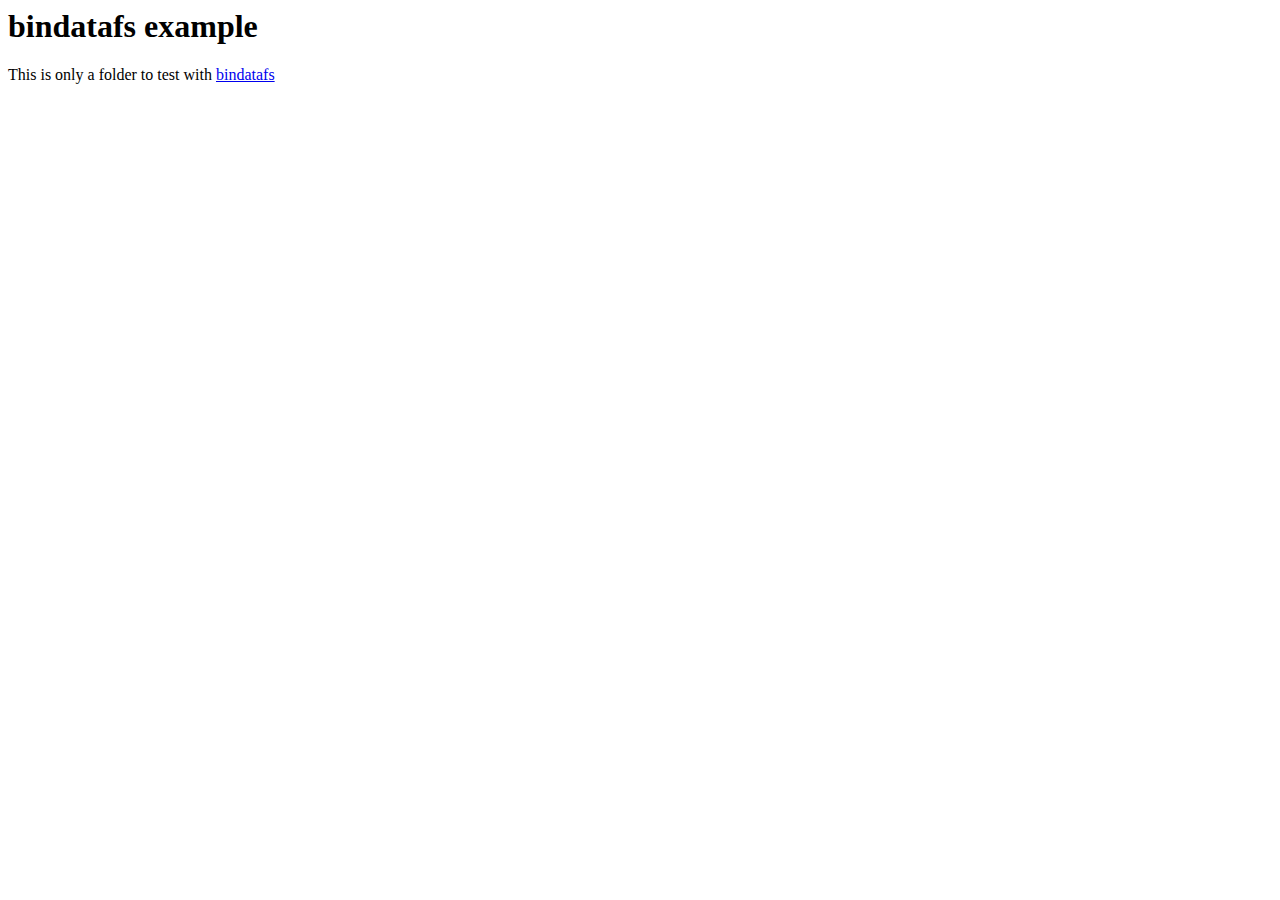
<file: example/assets/index.html>
<!doctype>
<html>
<head>
  <title>Example asset for bindatafs</title>
</head>
<body>
  <main>
    <h1>bindatafs example</h1>
    <p>This is only a folder to test with <a href="https://github.com/go-serve/bindatafs">bindatafs</a><p>
  </main>
</body>
</html>
</file>
